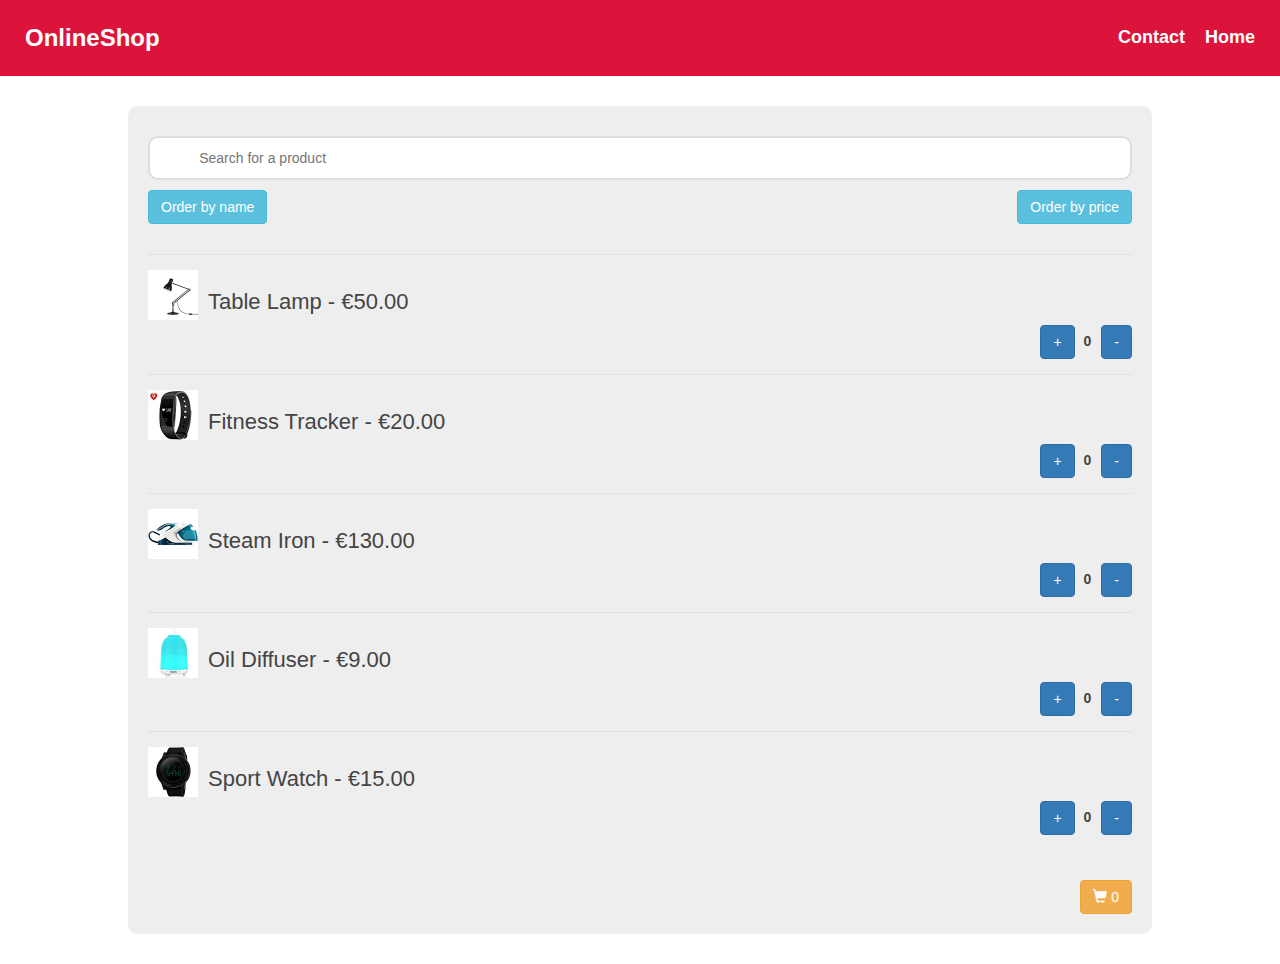
<file: index.html>
<!DOCTYPE html>
<html lang = "en" ng-app = "myApp">
  <head>
    <meta charset="utf-8">
    <meta name="viewport" content="width=device-width, initial-scale=1">
    <title>E-commerce site demo</title>
    <!-- Link css file -->
    <link href = "css/main.css" rel = "stylesheet" type = "text/css" />
    <!-- Bootstrap cdn installation -->
    <link rel="stylesheet" href="https://maxcdn.bootstrapcdn.com/bootstrap/3.3.7/css/bootstrap.min.css">
    <script src="https://ajax.googleapis.com/ajax/libs/jquery/1.12.4/jquery.min.js"></script>
    <script src="https://maxcdn.bootstrapcdn.com/bootstrap/3.3.7/js/bootstrap.min.js"></script>
    <!-- Link angular libraries -->
    <script src = "app\lib\angular.min.js"></script>
    <script src = "app\app.js"></script>
    <script src = "app\lib\angular-route.min.js"></script>
    <script src = "app\lib\angular-animate.min.js"></script>
  </head>
  <body>
    <!-- Include header view -->
    <header ng-include = "'header.html'"></header>
    <!-- Include main views -->
    <main ng-view></main>
  </body>
</html>
</file>
<file: css/main.css>
body{
  font-family: Helvetica;
}

#menu-bar{
  background: crimson;
  color: #fff;
  padding: 10px;
}

#menu-bar h1{
  font-size: 24px;
  font-weight: bold;
  display: inline-block;
  margin: 15px;
}

#menu-bar ul{
  float: right;
  list-style-type: none;
  margin: 15px;
}

#menu-bar li{
  float: right;
  margin-left: 20px;
  font-weight: bold;
  font-size: 18px;
}

#menu-bar a{
  color: #fff
}

#menu-bar a:link {
    text-decoration: none;
}


main{
  background: #eee;
  width: 80%;
  margin: 30px auto;
  border-radius: 10px;
}

.content{
  padding: 20px;
  overflow: hidden;
}

.content textarea{
  width: 100%;
  padding: 10px 5%;
  border-radius: 10px;
  border: 2px solid #ddd;
  margin: 10px 0;
}﻿

.content button,
.content input[type="submit"]{
  background: #fff;
  padding: 10px;
  border-radius: 10px;
  cursor: pointer;
  color: #777;
  border: 0;
  box-shadow: 2px 2px 2px rgba(20,20,20,0.1);
  font-size: 16px;
}

.content button:nth-child(2){
  float: right;
}

.content ul{
  padding: 0;
  list-style-type: none;
  margin: 30px 0;
}

.content li{
  padding: 15px 0;
  border-top: 1px solid #e2e2e2;
  color: #444;
  font-weight: bold;
}

.content li span{
  float: right;
}

.content li h3{
  display: inline-block;
  font-weight: normal;
  font-size: 22px;
  text-align: center;
}

.content input{
  width: 100%;
  padding: 10px 5%;
  border-radius: 10px;
  border: 2px solid #ddd;
  margin: 10px 0;
}

.content input[type="submit"]:last-child{
  width: 150px;
  display: block;
  margin: 15px auto;
}

/* ANIMATION */
main.ng-enter {
  transition:0.5s linear all;
  opacity:0;
}

main.ng-enter.ng-enter-active {
  opacity:1;
}

#item-list li.ng-leave{
  transition: 0.2s linear all;
  opacity: 1;
  transform: translateX(0);
}

#item-list li.ng-leave.ng-leave-active{
  opacity: 0;
  transform: translateX(-100%);
}

#item-list li.ng-leave-stagger{
  transition-delay: 0.2s;
  transition-duration: 0;
}

input.ng-invalid.ng-touched, textarea.ng-invalid.ng-touched{
  border: 2px solid red;
}

input[disabled = "disabled"]{
  opacity: 0.4;
  cursor: not-allowed !important;
}
</file>
